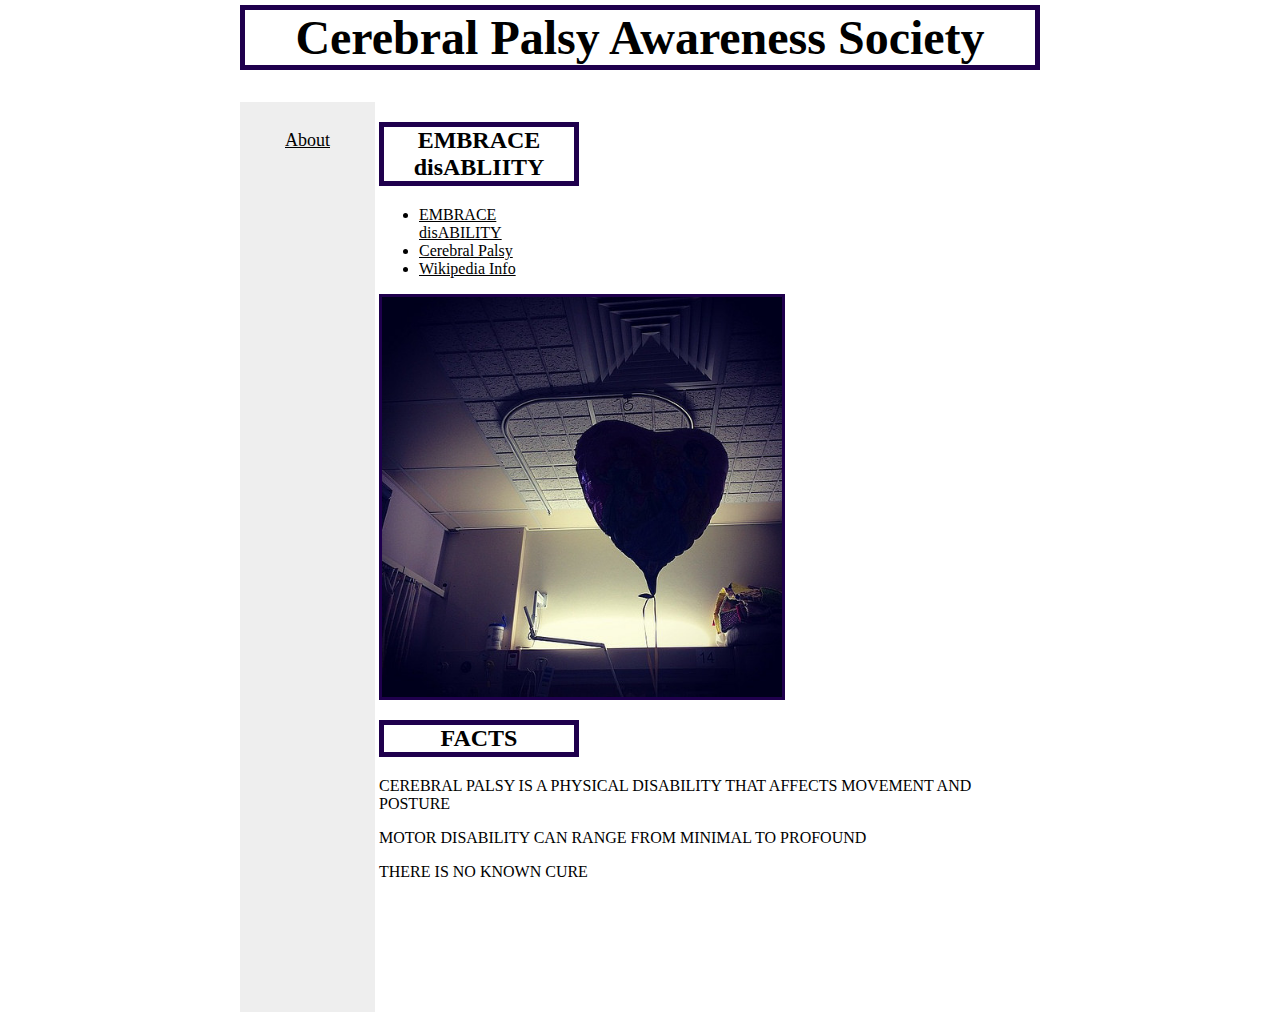
<file: index.html>
<html>
  <head>
     <title>Cerebral Palsy Awareness</title>
     <link rel="stylesheet" href="original.left_nav.css" type="text/css">
     <link rel="stylesheet" href="style.css" type="text/css">
  </head>
  <body>
    <header>
      <h1>Cerebral Palsy Awareness Society</h1>
 </header>
 <nav>

   <ul>
     <li>
       <a href="about_us.html">
         About
       </a>
     </li>
   </ul>
 </nav>

   <section>
     <article>
       <h2>EMBRACE disABLIITY</h2>
       <ul>
         <li>
           <a href="http://www.embracedisability.org/#!resources/c1v2h">EMBRACE disABILITY</a>
         </li>
         <li>
           <a href="http://cerebralpalsy.org">Cerebral Palsy</a>
         </li>
         <li>
           <a href="https://en.wikipedia.org/wiki/Cerebral_palsy">Wikipedia Info</a>
         </li>
       </ul>
       <img src="slack-imgs.jpg">
       <h2>FACTS</h2>
       <p>
         CEREBRAL PALSY IS A PHYSICAL DISABILITY THAT AFFECTS MOVEMENT AND POSTURE
       </p>
       <p>
         MOTOR DISABILITY CAN RANGE FROM MINIMAL TO PROFOUND
       </p>
       <p>
         THERE IS NO KNOWN CURE
       </p>
     </article>
   </section>
 </body>
</html>
</file>
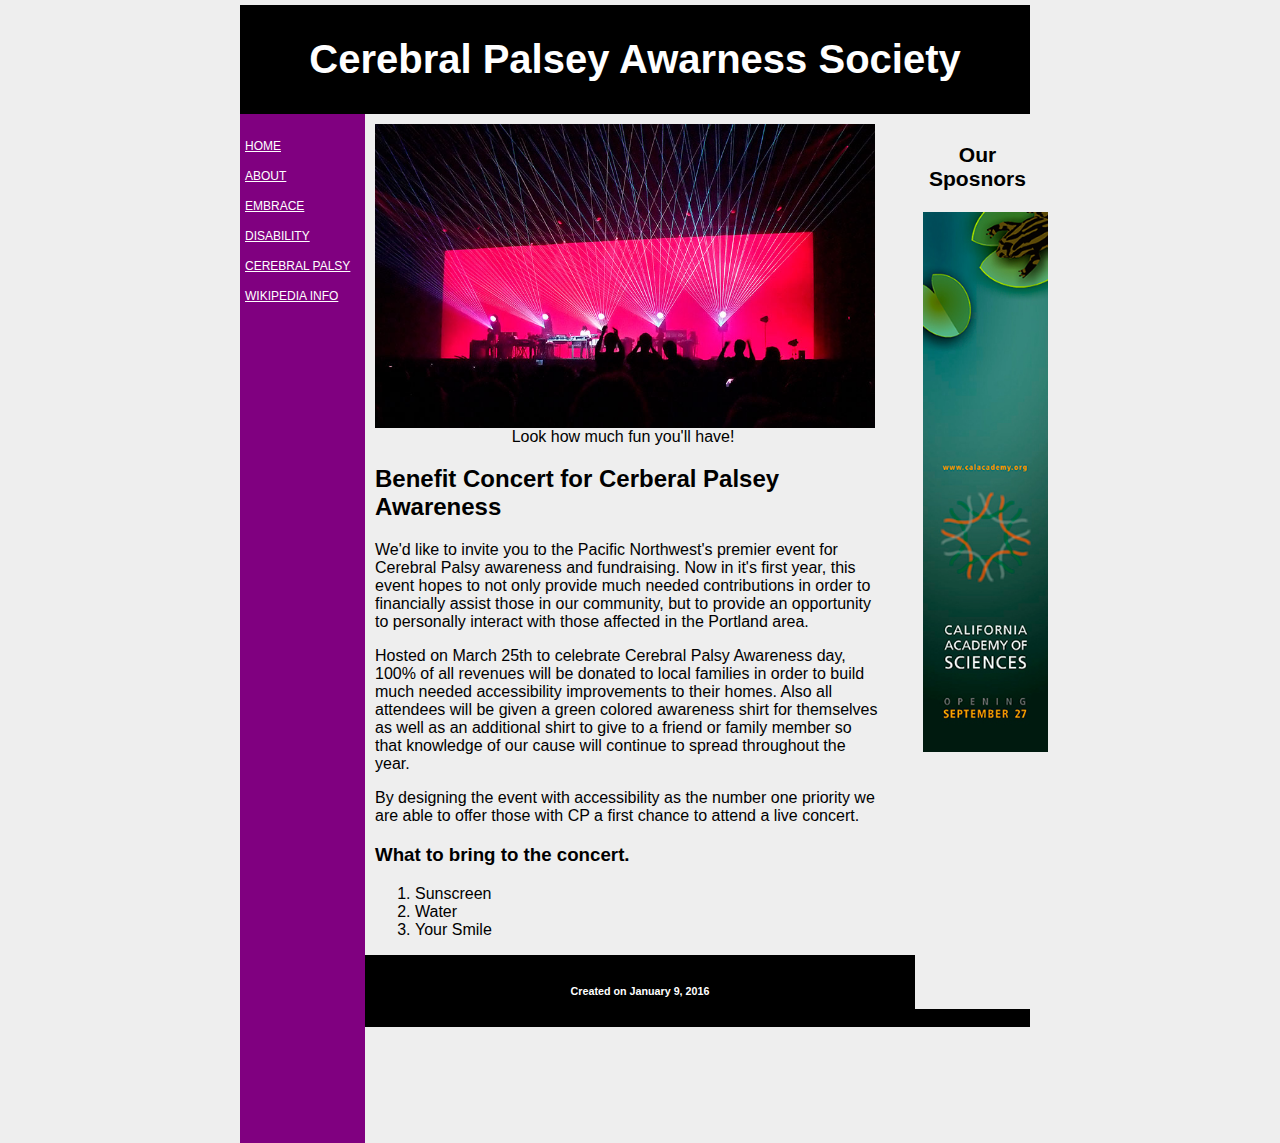
<file: about_us.html>
<html>
  <head>
    <title>Cerebral Palsey Awarness Society</title>
    <link href="left_nav.css" rel="stylesheet">
  </head>

  <body>
    <header>
      <h1>Cerebral Palsey Awarness Society</h1>
    </header>

    <nav>
      <ul>
        <li><a href="index.html">home</a></li>
        <li><a href="about_us.html">about</a></li>
        <li><a href="http://www.embracedisability.org/#!resources/c1v2h">EMBRACE disABILITY</a></li>
        <li><a href="http://cerebralpalsy.org">Cerebral Palsy</a></li>
        <li><a href="https://en.wikipedia.org/wiki/Cerebral_palsy">Wikipedia Info</a></li>
      </ul>
    </nav>
    <section>
      <img class="img-resize" src="concert.jpg">
      <div class="caption">Look how much fun you'll have!</div>
      <article>
        <h2>Benefit Concert for Cerberal Palsey Awareness</h2>
        <p>We'd like to invite you to the Pacific Northwest's premier event for Cerebral Palsy awareness and fundraising. Now in it's first year, this event hopes to not only provide much needed contributions in order to financially assist those in our community, but to provide an opportunity to personally interact with those affected in the Portland area.</p>
        <p>Hosted on March 25th to celebrate Cerebral Palsy Awareness day, 100% of all revenues will be donated to local families in order to build much needed accessibility improvements to their homes. Also all attendees will be given a green colored awareness shirt for themselves as well as an additional shirt to give to a friend or family member so that knowledge of our cause will continue to spread throughout the year.</p>
        <p>By designing the event with accessibility as the number one priority we are able to offer those with CP a first chance to attend a live concert.</p>
        <h3>What to bring to the concert.</h3>
        <ol>
          <li>Sunscreen</li>
          <li>Water</li>
          <li>Your Smile</li>
        </ol>
      </article>
    </section>

    <aside>
      <h3>Our Sposnors</h3>
      <img class="corp"src="corporate.jpg">
    </aside>

    <footer>
      <h6>Created on January 9, 2016</h6>
    </footer>

  </body>
</html>
</file>
<file: original.left_nav.css>
html {
  height: 100%;
  background-image: url("https://www.wpclipart.com/page_frames/animal/elephant_and_texture_background.png");

}
body {
   width: 800px;
   margin: 0 auto;
   padding-top: 5px;
   height: 100%;
}
​
header {
    background-color:black;
    color:white;
    text-align:center;
    padding:5px;
    font-size: 20px;
    display: block;
    width: 790px;
}
nav {
    line-height:30px;
    background-color:#eeeeee;
    min-height:100%;
    width:125px;
    display: inline-block;
    vertical-align: top;
    padding:5px;
    font-size: 18px;
}
nav ul {
    list-style-type: none;
}
a {
    color: black;
}
section {
    width: 200px;
    display: inline-block;
}
aside {
  width: 125px;
  display: inline-block;
  vertical-align: top;
  background-color:#eeeeee;
  font-size: 18px;
  min-height: 100%;
  padding: 8px;
}
aside ul {
    list-style-type: none;
}
footer {
    width: 790px;
    background-color:black;
    color:white;
    text-align:center;
    padding:5px;
    display: block;
}
</file>
<file: style.css>
h2, h1
{
  text-align: center;
  border: 5px solid #1f004d;
}
h1{
  font-size: 3em;
  font-family:fantasy;
}
img {
  width: 200%;
  border: 3px solid #1f004d;
}
p {
  text-align: left;
  width: 600px;
}
{
  background-image: url("https://www.wpclipart.com/page_frames/animal/elephant_and_texture_background.png");
}
</file>
<file: left_nav.css>
* {
  box-sizing: border-box;
}

    html {
      height: 100%;
      font-family: helvetica;
    }
    body {
       width: 800px;
       margin: 0 auto;
       padding-top: 5px;
       height: 100%;
       background-color:#eeeeee;
    }

    header {
        background-color:black;
        color:white;
        text-align:center;
        padding:5px;
        font-size: 20px;
        display: block;
        width: 790px;
    }
    nav {
        line-height:30px;
        background-color: purple;
        min-height:115%;
        width:125px;
        display: inline-block;
        vertical-align: top;
        padding:5px;
        font-size: 12px;
        text-align: left;
        margin: 0;
        float:left;
    }
    nav ul {
        list-style-type: none;
        padding: 0;
        text-transform: uppercase;
    }
    a {
        color: white;
    }
    section {
        width: 516px;
        display: inline-block;
        background-color:#eeeeee;
        margin: 0px;
    }
    article{
      padding-left: 10px;
    }
    .img-resize {
      max-width: 510px;
      margin: 0;
      padding-left: 10px;
      padding-top: 10px;
    }
    .caption{
      text-align:center;
    }
    aside {
      width: 125px;
      display: inline-block;
      vertical-align: top;
      background-color:#eeeeee;
      font-size: 18px;
      min-height: 100%;
      padding: 8px;
      float:right;
      text-align: center;
    }
    .corp{
      max-width: 125px;
    }
    aside ul {
        list-style-type: none;
    }
    footer {
        width: 790px;
        background-color:black;
        color:white;
        text-align:center;
        padding:5px;
        display: block;
    }
</file>
